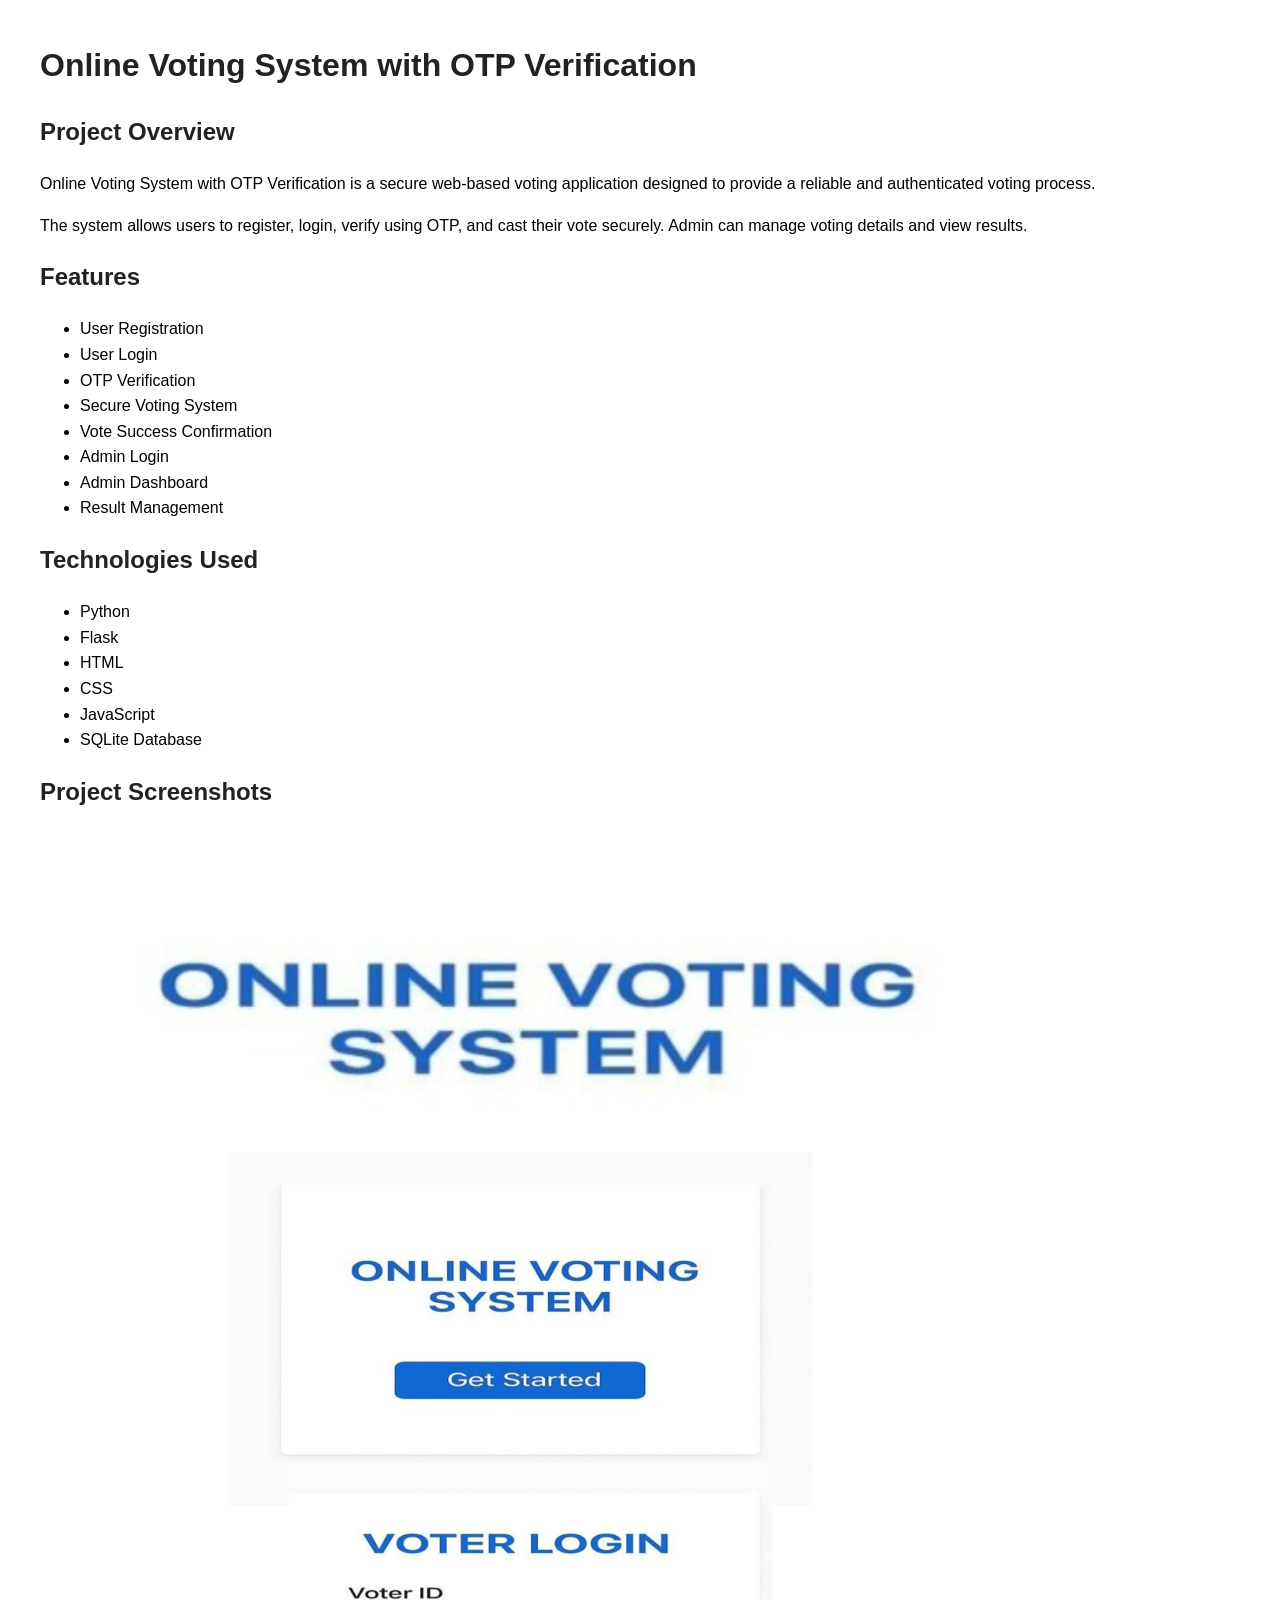
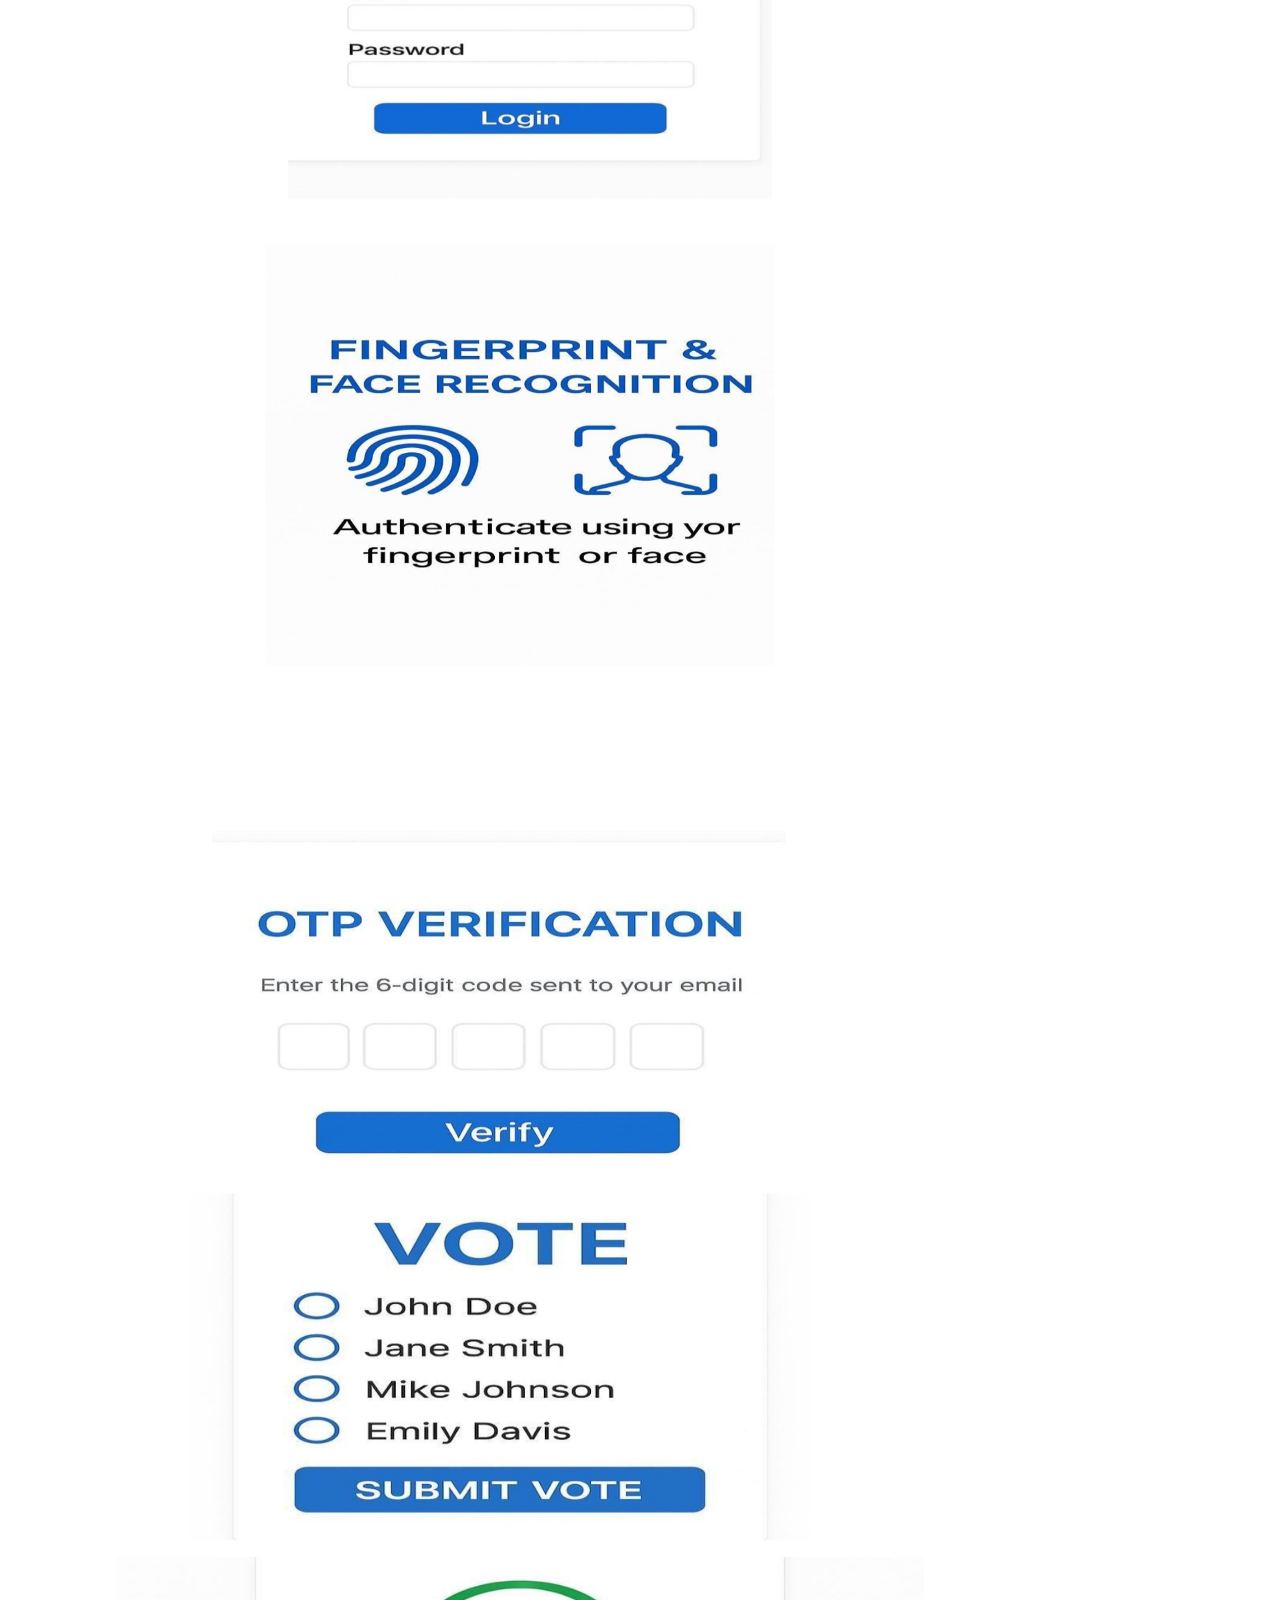
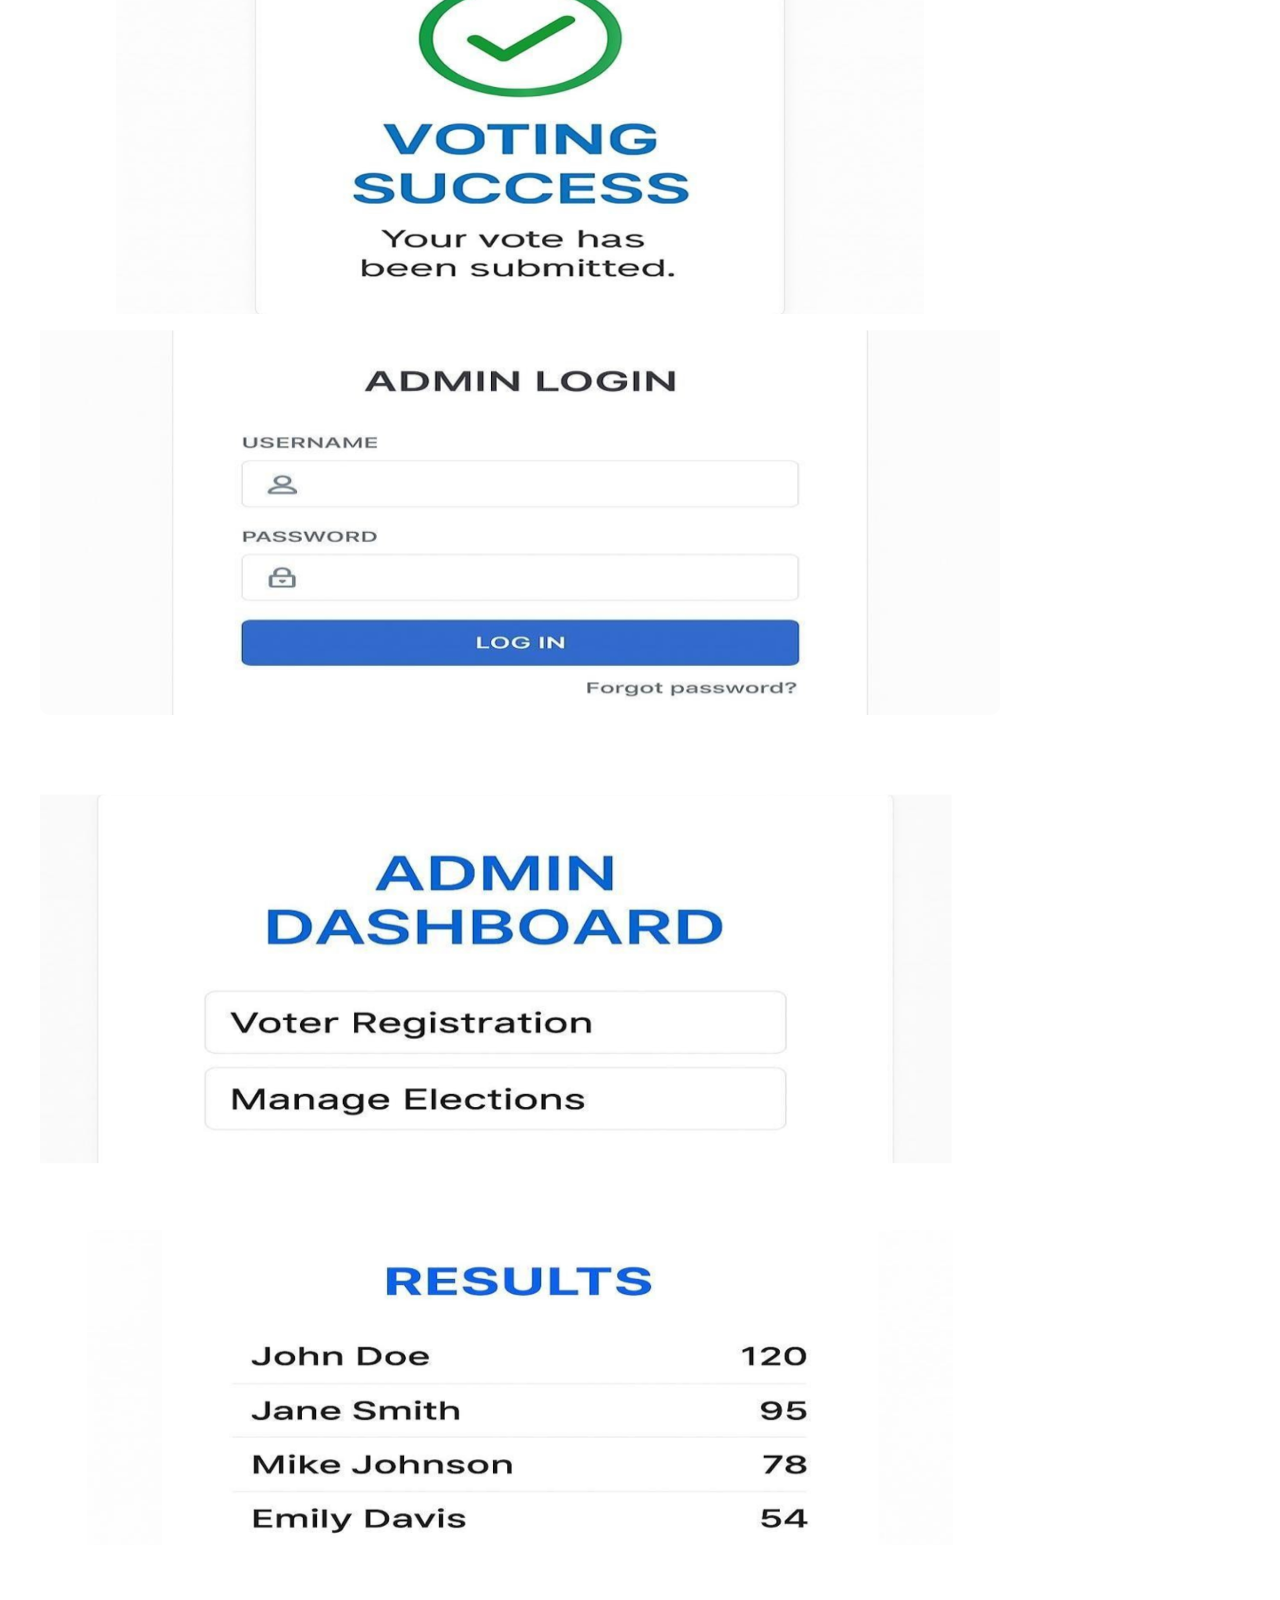
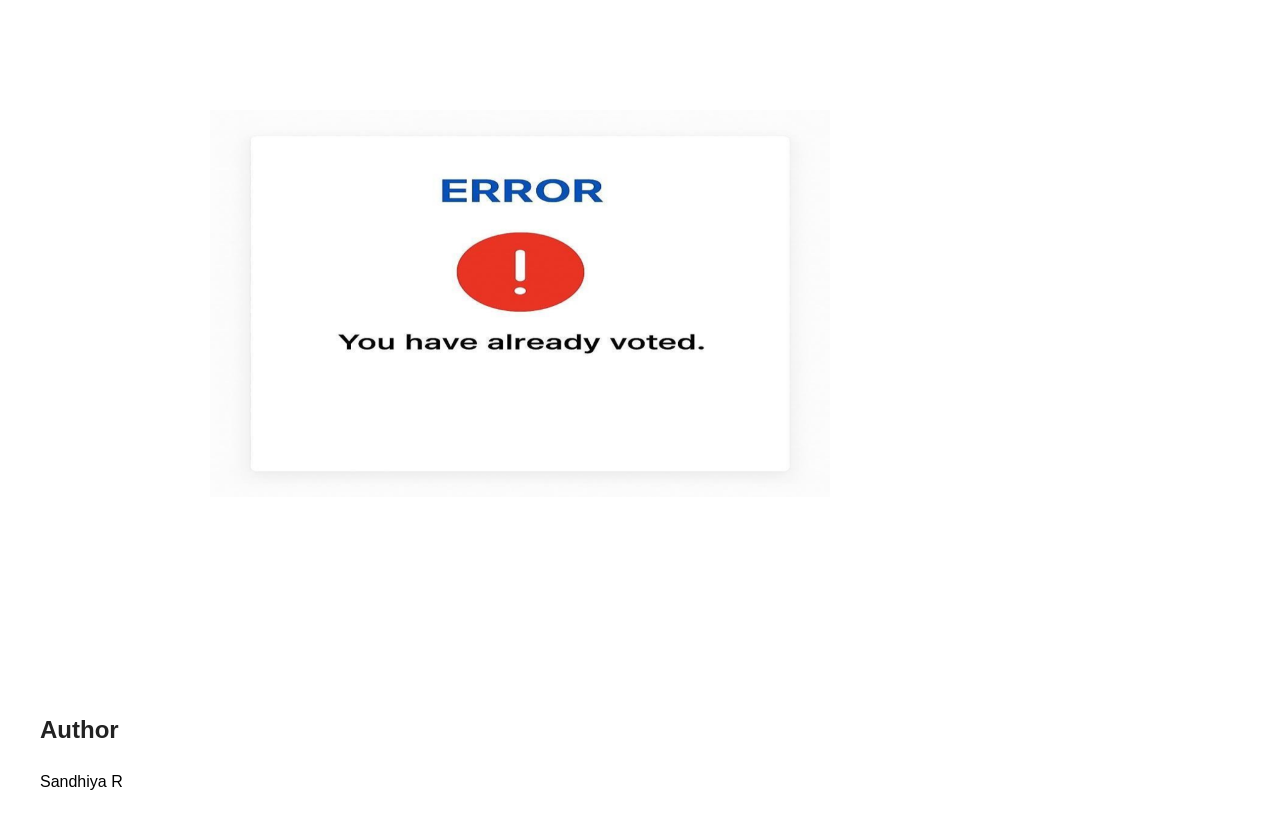
<file: index.html>
<!DOCTYPE html>
<html>
<head>
    <title>Online Voting System with OTP Verification</title>
    <style>
        body {
            font-family: Arial, sans-serif;
            margin: 40px;
            line-height: 1.6;
        }

        h1, h2 {
            color: #222;
        }

        img {
            width: 80%;
            margin: 15px 0;
            border-radius: 10px;
        }
    </style>
</head>

<body>

<h1>Online Voting System with OTP Verification</h1>

<h2>Project Overview</h2>

<p>
Online Voting System with OTP Verification is a secure web-based voting application
designed to provide a reliable and authenticated voting process.
</p>

<p>
The system allows users to register, login, verify using OTP, and cast their vote securely.
Admin can manage voting details and view results.
</p>

<h2>Features</h2>

<ul>
<li>User Registration</li>
<li>User Login</li>
<li>OTP Verification</li>
<li>Secure Voting System</li>
<li>Vote Success Confirmation</li>
<li>Admin Login</li>
<li>Admin Dashboard</li>
<li>Result Management</li>
</ul>

<h2>Technologies Used</h2>

<ul>
<li>Python</li>
<li>Flask</li>
<li>HTML</li>
<li>CSS</li>
<li>JavaScript</li>
<li>SQLite Database</li>
</ul>

<h2>Project Screenshots</h2>

<img src="1.png" alt="Online Voting System">
<img src="2.png" alt="Voter Login and Voting Process">
<img src="3.png" alt="Admin Dashboard and Result">

<h2>Author</h2>

<p>Sandhiya R</p>

</body>
</html>
</file>
